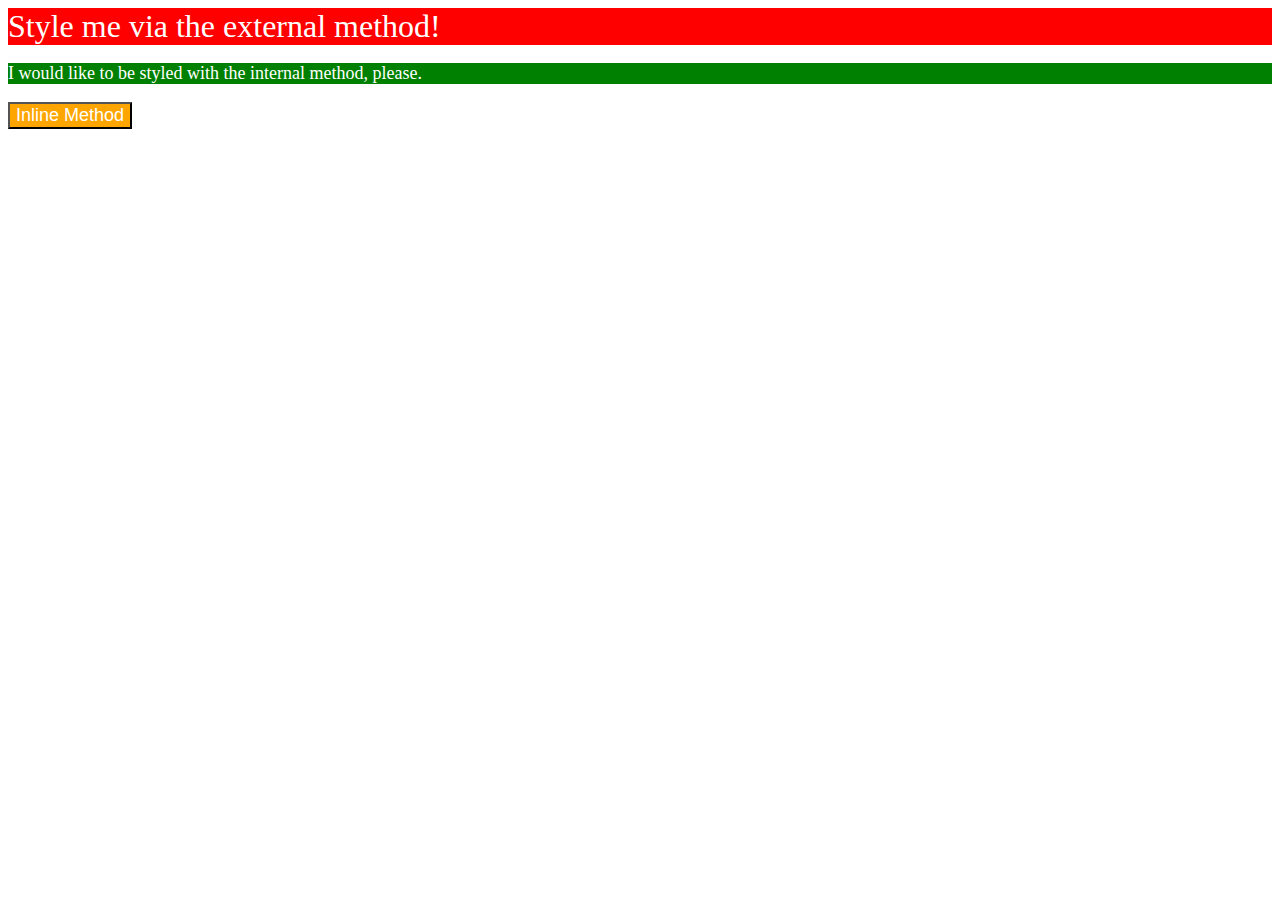
<file: foundations/01-css-methods/index.html>
<!DOCTYPE html>
<html lang="en">
  <head>
    <meta charset="UTF-8">
    <meta http-equiv="X-UA-Compatible" content="IE=edge">
    <meta name="viewport" content="width=device-width, initial-scale=1.0">
    <link rel="stylesheet" href="/foundations/01-css-methods/stylesheet.css">
    <title>Methods for Adding CSS</title>
  </head>
  <style>
    p {
      color: white;
      background-color: green;
      font-size: 18px;
    }
  </style>
  <body>
    <div>Style me via the external method!</div>
    <p>I would like to be styled with the internal method, please.</p>
    <button style="color: white; background-color: orange; font-size: 18px;" >
      Inline Method
    </button>
  </body>
</html>
</file>
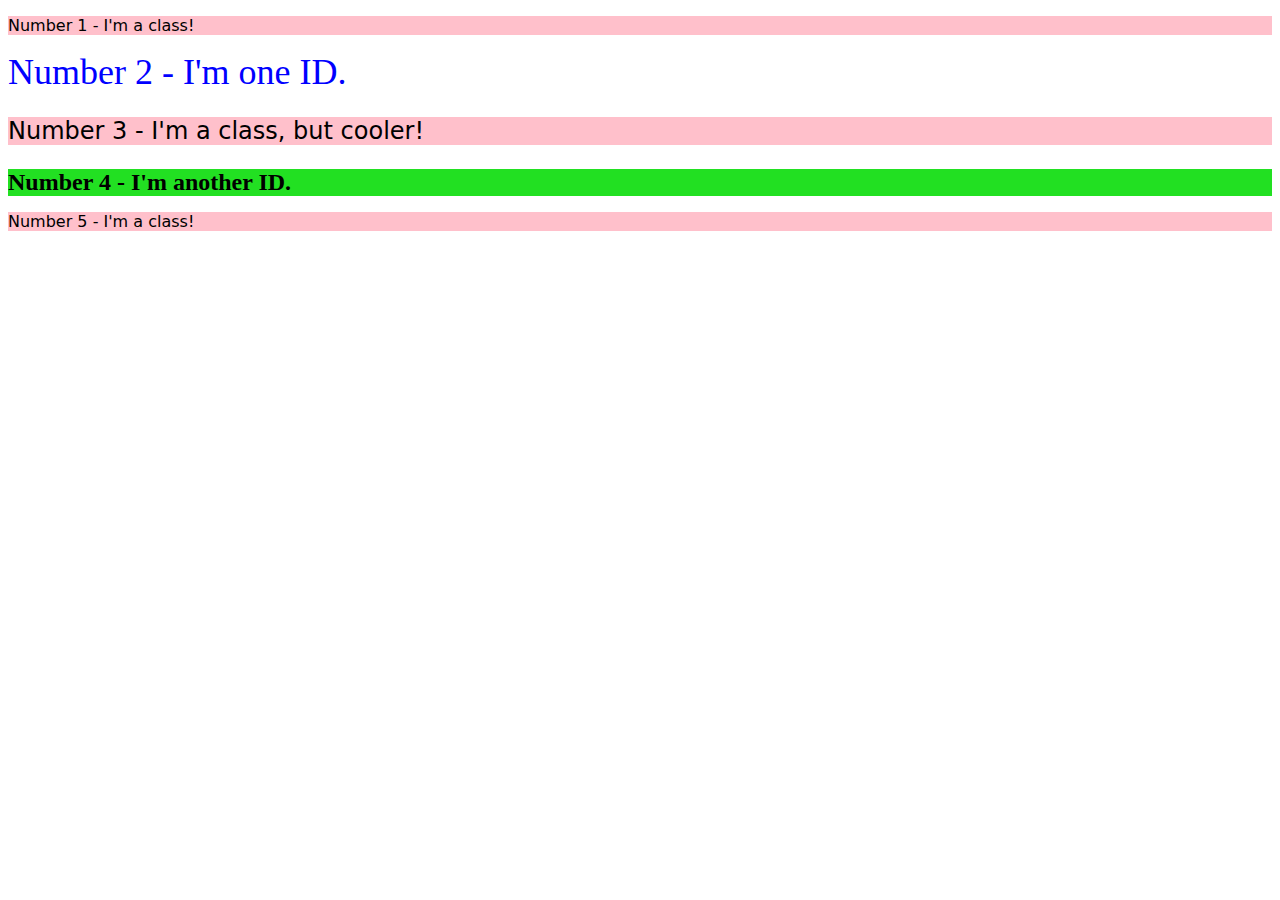
<file: foundations/02-class-id-selectors/index.html>
<!DOCTYPE html>
<html lang="en">
  <head>
    <meta charset="UTF-8">
    <meta http-equiv="X-UA-Compatible" content="IE=edge">
    <meta name="viewport" content="width=device-width, initial-scale=1.0">
    <title>Class and ID Selectors</title>
    <link rel="stylesheet" href="style.css">
  </head>
  <body>
    <p class="odd">Number 1 - I'm a class!</p>
    <div id="second">Number 2 - I'm one ID.</div>
    <p class="odd fanty">Number 3 - I'm a class, but cooler!</p>
    <div class="fanty" id="fourth">Number 4 - I'm another ID.</div>
    <p class="odd">Number 5 - I'm a class!</p>
  </body>
</html>
</file>
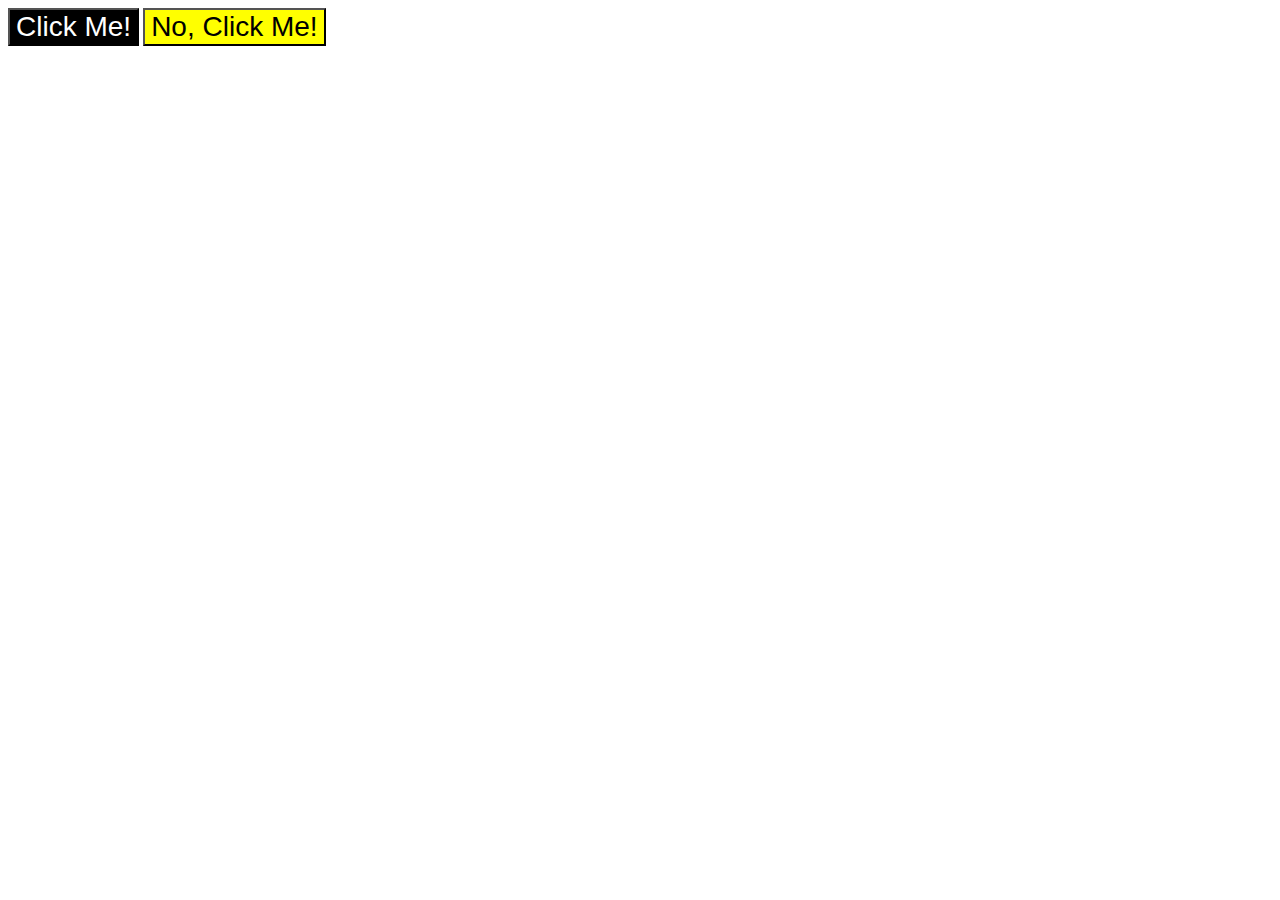
<file: foundations/03-grouping-selectors/index.html>
<!DOCTYPE html>
<html lang="en">
  <head>
    <meta charset="UTF-8">
    <meta http-equiv="X-UA-Compatible" content="IE=edge">
    <meta name="viewport" content="width=device-width, initial-scale=1.0">
    <title>Grouping Selectors</title>
    <link rel="stylesheet" href="style.css">
  </head>
  <body>
    <button class="first">Click Me!</button>
    <button class="second">No, Click Me!</button>
  </body>
</html>
</file>
<file: foundations/01-css-methods/stylesheet.css>
div {
    color: white;
    background-color: red;
    font-size: 32px;
}
</file>
<file: foundations/02-class-id-selectors/style.css>
.odd {
    background-color: #ffc0cb;
    font-family: Verdana, DejaVu Sans, sans-serif;
}

.fanty {
    font-size: 24px;
}

#second {
    color: #0000ff;
    font-size: 36px;
}

#fourth {
    font-weight: bold;
    background-color: #22e022;
}
</file>
<file: foundations/03-grouping-selectors/style.css>
.first {
    background-color: black;
    color: white;
}

.second {
    background-color: yellow;
}

.first,
.second {
    font-size: 28px;
    font-family: Helvetica, "Times New Roman", sans-serif;
}
</file>
